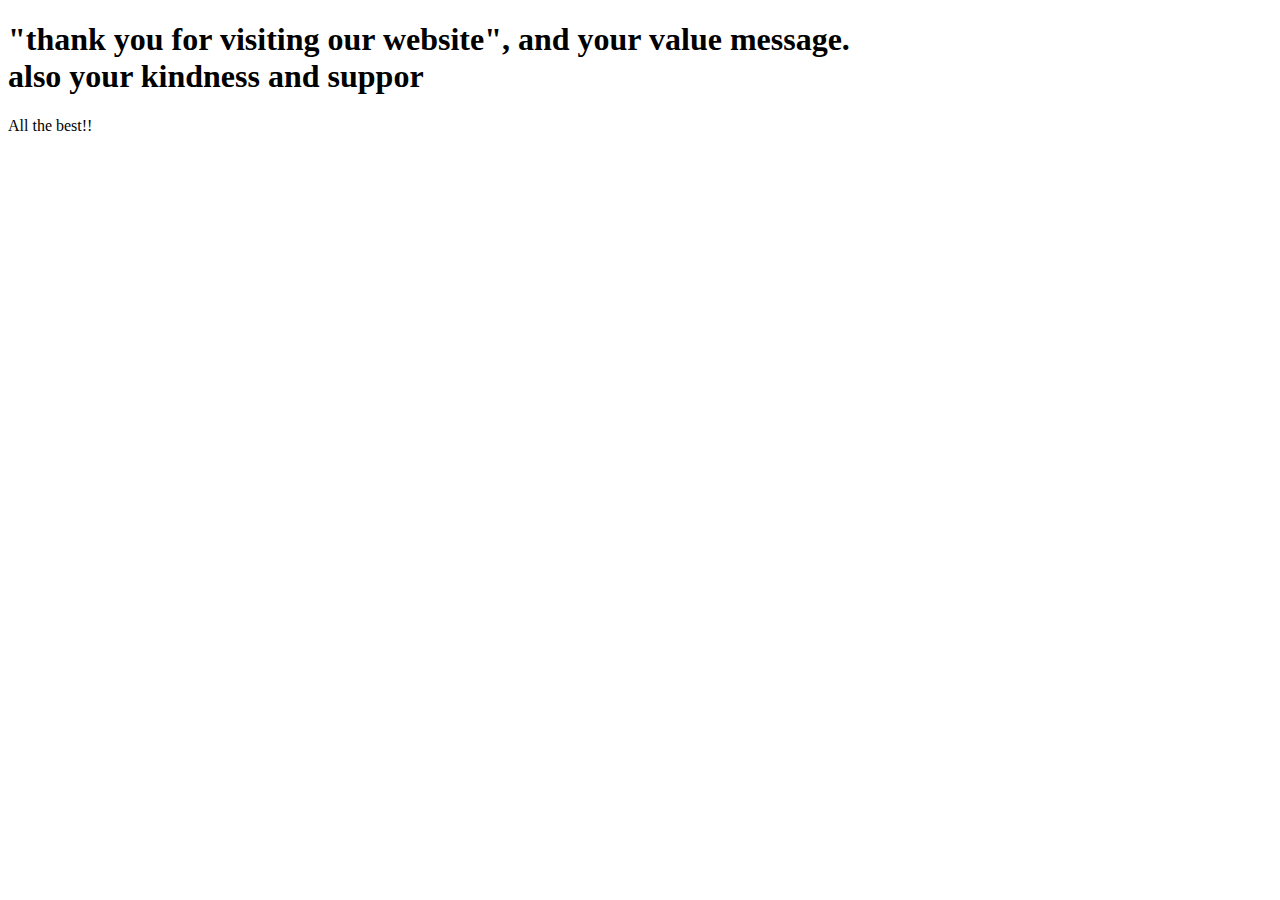
<file: services.html>
<!DOCTYPE html>
<html lang="en">

<head>
    <meta charset="UTF-8">
    <meta name="viewport" content="width=device-width, initial-scale=1.0">
    <title>city eshop||Services</title>

</head>

<body>

    <header>
        <h1 class="font-bold text-7xl items-center py-5 mx-5">"thank you for visiting our website", and your value
            message.<br>also your kindness and suppor</h1>
        <P class="font-semibold text-2xl">All the best!!</P>
    </header>

    <main>





    </main>


    <footer>

    </footer>

    <script>
        const btn = document.getElementById("toggleBtn");
        const grid = document.getElementById("cardGrid");

        btn.addEventListener("click", () => {
            if (grid.classList.contains("grid-cols-4")) {
                grid.classList.remove("grid-cols-4");
                grid.classList.add("grid-rows-3");
            } else {
                grid.classList.remove("grid-rows-3");
                grid.classList.add("grid-cols-4");
            }
        });
    </script>

</body>

</html>
</file>
